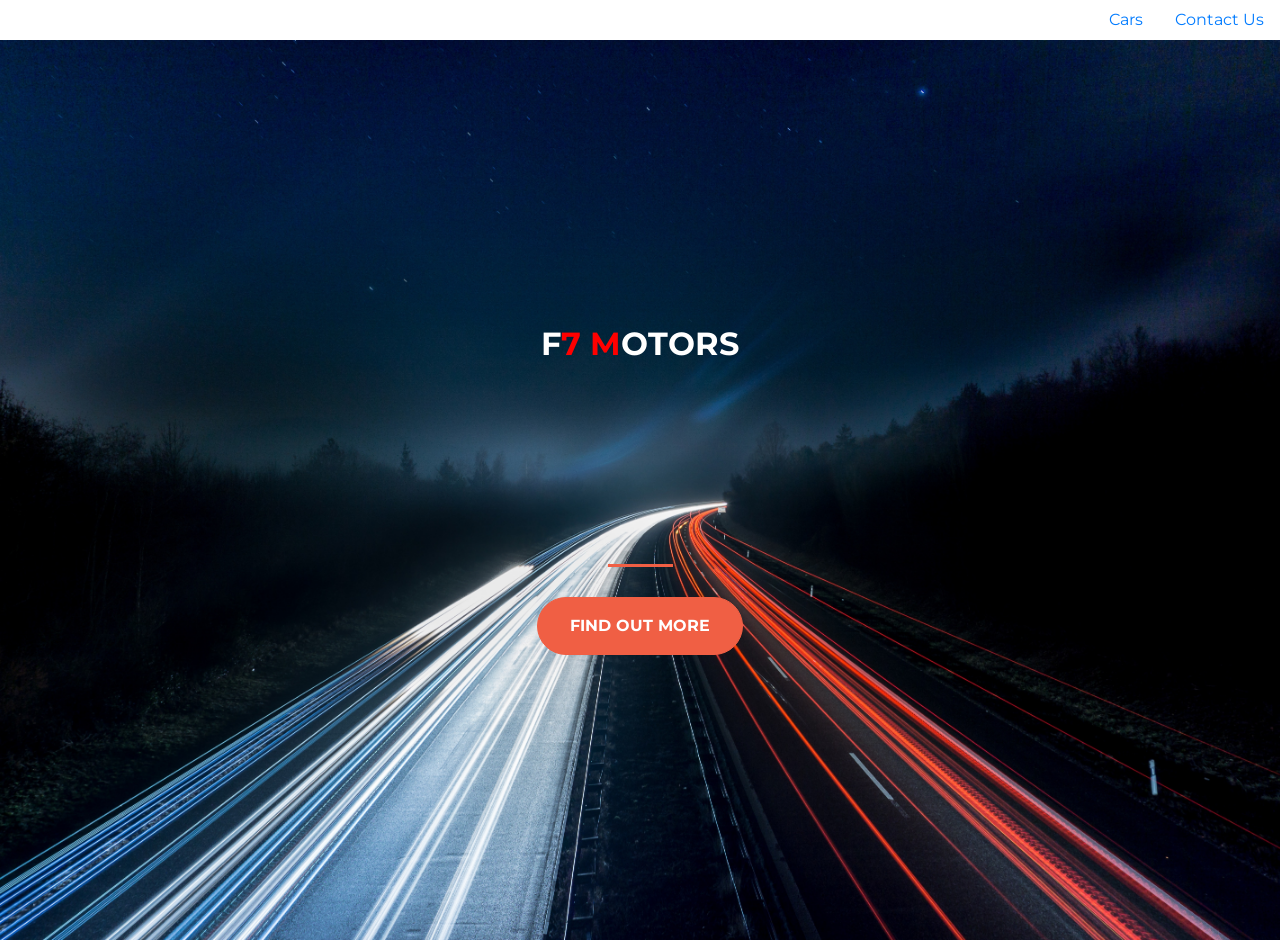
<file: Landing Page/index.html>
<!DOCTYPE html>
<html>
  <head>
<!-- Global site tag (gtag.js) - Google Analytics -->
<script async src="https://www.googletagmanager.com/gtag/js?id=UA-114681263-2"></script>
<script>
  window.dataLayer = window.dataLayer || [];
  function gtag(){dataLayer.push(arguments);}
  gtag('js', new Date());

  gtag('config', 'UA-114681263-2');
</script>

    
    <title>F7 Motors </title>



    <!-- Google Fonts -->
    <link href="https://fonts.googleapis.com/css?family=Montserrat" rel="stylesheet">

    <link rel="icon" href="f7logo.jpg" type="image/jpg" sizes="16x16">

    <!-- Note that the below Bootstrap file is a specific version. If you grab the most
    current from Bootstrap website, you will see the button grow transition being a lot faster
    than in my video. Use whichever style sheet you like best! -->
    <!-- Bootstrap CSS from a CDN. This way you don't have to include the bootstrap file yourself -->
    <link rel="stylesheet" href="https://maxcdn.bootstrapcdn.com/bootstrap/4.0.0/css/bootstrap.min.css" integrity="sha384-Gn5384xqQ1aoWXA+058RXPxPg6fy4IWvTNh0E263XmFcJlSAwiGgFAW/dAiS6JXm" crossorigin="anonymous">

    <!-- My own stylesheet -->
    <link href="landingstyle.css" rel="stylesheet">
  </head>
  <body>


<ul class="nav justify-content-end">
  <li class="nav-item">
    <a class="nav-link active" href="cars.html">Cars</a>
  </li>
  <li class="nav-item">
    <a class="nav-link" href="contact-us.html">Contact Us</a>
  </li>
  <!-- <li class="nav-item">
    <a class="nav-link" href="#">About Us</a>
  </li> -->
  
</ul>






    <header class="startup text-center text-white d-flex">
      <div class="container my-auto">
        <div class="row">
          <div class="col-lg-12 my-auto">
            <h1 class="text-uppercase faded">
              <strong><span style="color: white">F</span><span style="color: red">7 M</span><span style="color: white">OTORS</span></strong>

            </h1>
            <hr>
          </div>
          <div class="col-lg-12 my-auto">
<!-- Begin MailChimp Signup Form -->
<link href="//cdn-images.mailchimp.com/embedcode/classic-10_7.css" rel="stylesheet" type="text/css">
<style type="text/css">
  #mc_embed_signup{ clear:left; font:14px Helvetica,Arial,sans-serif; }
  /* Add your own MailChimp form style overrides in your site stylesheet or in this style block.
     We recommend moving this block and the preceding CSS link to the HEAD of your HTML file. */
</style>
<div id="mc_embed_signup">
<form action="https://f7motors.us18.list-manage.com/subscribe/post?u=4cc2bd33bc8b173b7768b18ea&amp;id=71f4a1a09f" method="post" id="mc-embedded-subscribe-form" name="mc-embedded-subscribe-form" class="validate" target="_blank" novalidate>
    <div id="mc_embed_signup_scroll">
 

<div class="mc-field-group">
  
</label>
  
</div>
<div class="mc-field-group">
  
  
</div>
<div class="mc-field-group">
  
</div>
<div class="mc-field-group size1of2">
  
</div>
  <div id="mce-responses" class="clear">
    <div class="response" id="mce-error-response" style="display:none"></div>
    <div class="response" id="mce-success-response" style="display:none"></div>
  </div>    <!-- real people should not fill this in and expect good things - do not remove this or risk form bot signups-->
    <div style="position: absolute; left: -5000px;" aria-hidden="true"><input type="text" name="b_4cc2bd33bc8b173b7768b18ea_71f4a1a09f" tabindex="-1" value=""></div>
    <div class="clear"><input class="btn btn-primary btn-xl" type="submit" value="Find out More" name="subscribe" id="mc-embedded-subscribe" class="button"></div>
    </div>
</form>
</div>
<script type='text/javascript' src='//s3.amazonaws.com/downloads.mailchimp.com/js/mc-validate.js'></script><script type='text/javascript'>(function($) {window.fnames = new Array(); window.ftypes = new Array();fnames[0]='EMAIL';ftypes[0]='email';fnames[1]='FNAME';ftypes[1]='text';fnames[2]='LNAME';ftypes[2]='text';fnames[4]='PHONE';ftypes[4]='phone';}(jQuery));var $mcj = jQuery.noConflict(true);</script>
<!--End mc_embed_signup-->

            
          </div>
        </div>
      </div>
    </header>

  </body>

</html>
</file>
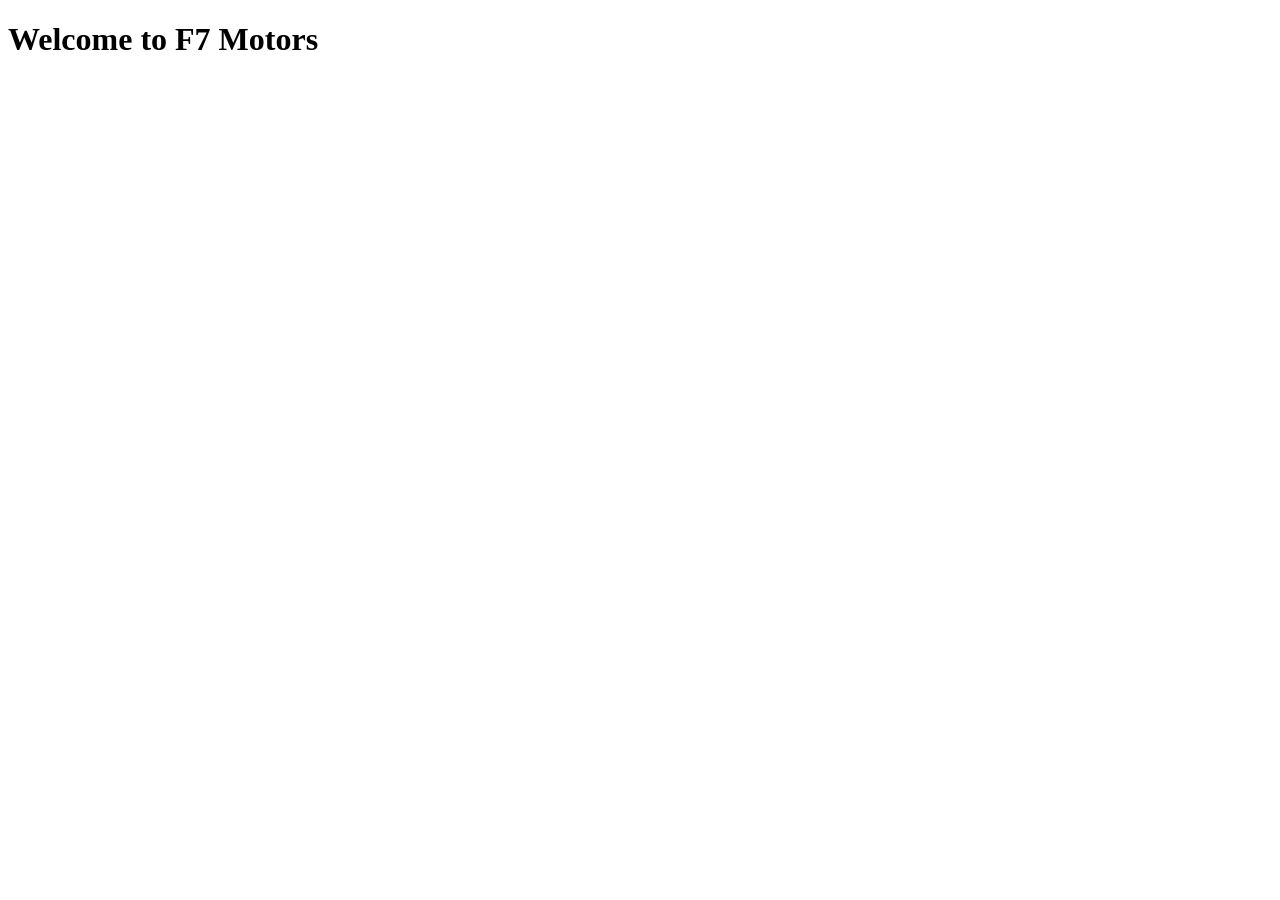
<file: index(under_construction).html>
<!DOCTYPE html>
<html>
<head>
	<title>F7 Motors</title>
	<link rel="stylesheet" type="text/css" href="construction.css">
	<link rel="icon" href="f7logo.jpg" type="image/jpg" sizes="16x16">
</head>
<body>
	<h1>Welcome to F7 Motors</h1>

</body>
</html>
</file>
<file: Landing Page/landingstyle.css>
body,
html {
  width: 100%;
  height: 100%; 
}

body {
  font-family: 'Montserrat', sans-serif;

}

/*.nav {border: none;
box-shadow: none;}*/



hr {
  max-width: 65px;
  border-width: 3px;
  border-color: #F05F44; 
}

.faded {
  color: rgba(255, 255, 255, 0.8); 
}

header.startup {
  background-position: center;
  background-image: url("carlights.jpg");
  background-size: cover;
  height: 100%;
 
}

header.startup hr {
  margin-top: 200px;
  margin-bottom: 30px; 

}

header.startup h1 {
  font-size: 2rem; 
 
}





.btn {
  font-weight: 700;
  text-transform: uppercase;
  border-radius: 300px;
  font-family: 'Montserrat', sans-serif;
}

.btn-xl {
  padding: 1rem 2rem; 
}

.btn-primary {
  background-color: #F05F44;
  border-color: #F05F44; }

.btn-primary:hover {
  background-color: #ee4b08;
  border-color: #ee4b08;
  border-width: 5px;
  cursor: pointer;
}
</file>
<file: construction.css>
.body h1{
	color: re
}
</file>
